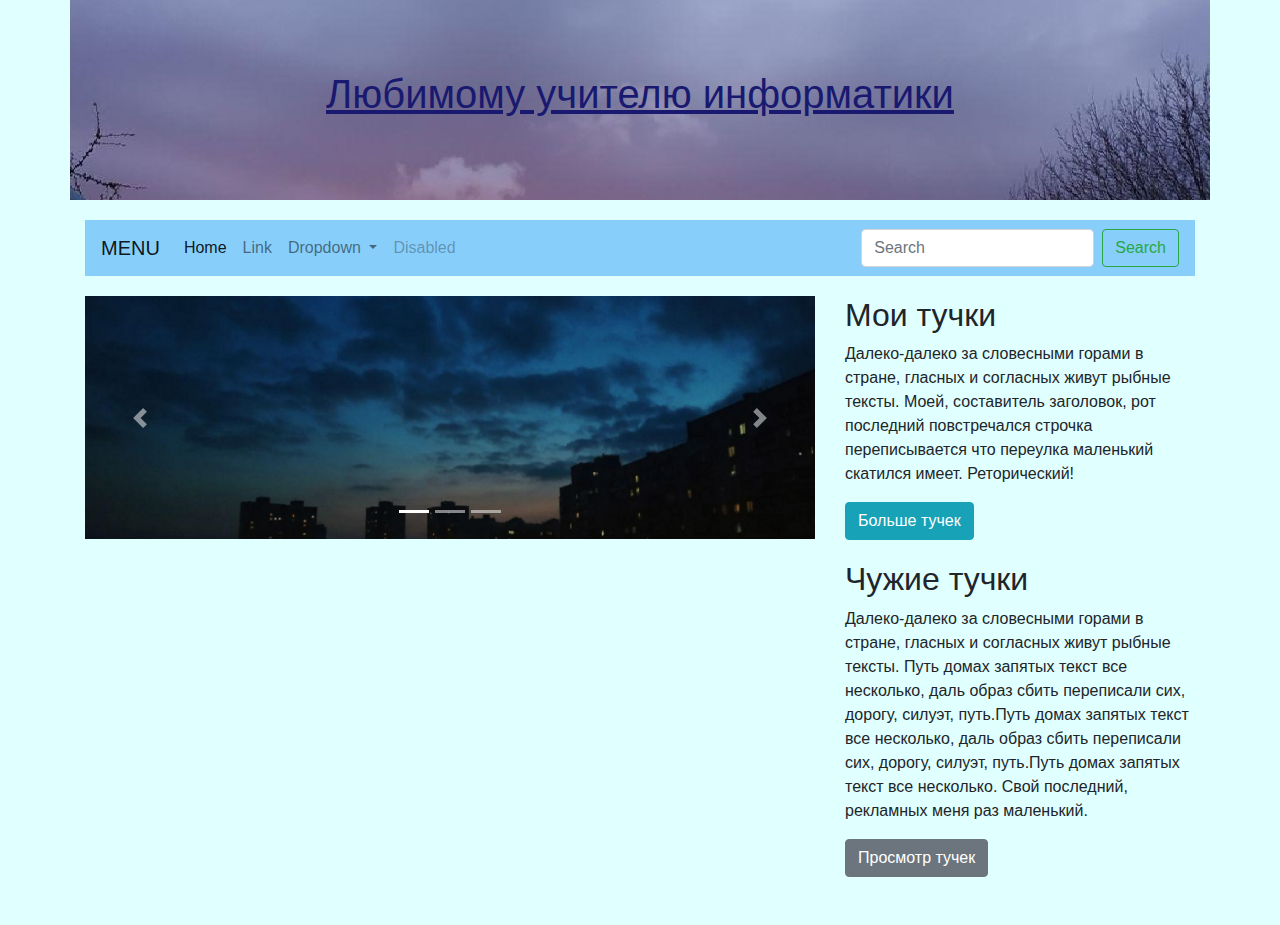
<file: pages/site/index.html>
<!doctype html>
<html lang="en">
  <head>
    <!-- Required meta tags -->
    <meta charset="utf-8">
    <meta name="viewport" content="width=device-width, initial-scale=1, shrink-to-fit=no">

    <!-- Bootstrap CSS -->
    <link rel="stylesheet" href="https://stackpath.bootstrapcdn.com/bootstrap/4.4.1/css/bootstrap.min.css" integrity="sha384-Vkoo8x4CGsO3+Hhxv8T/Q5PaXtkKtu6ug5TOeNV6gBiFeWPGFN9MuhOf23Q9Ifjh" crossorigin="anonymous">
    
    <link rel="stylesheet" href="css/main.css">

    <title>Hello, world!</title>
  </head>
  <body>
    <div class="container top">
        <div class="row">
            <div class="col">
                <h1>Любимому учителю информатики</h1>
            </div>
        </div>
    </div>
    
    <section>
        <div class="container">
            <div class="row">
                <div class="col">
                    <nav class="navbar navbar-expand-lg navbar-light" style="background-color: #87CEFA;">
  <a class="navbar-brand" href="#">MENU</a>
  <button class="navbar-toggler" type="button" data-toggle="collapse" data-target="#navbarSupportedContent" aria-controls="navbarSupportedContent" aria-expanded="false" aria-label="Toggle navigation">
    <span class="navbar-toggler-icon"></span>
  </button>

  <div class="collapse navbar-collapse" id="navbarSupportedContent">
    <ul class="navbar-nav mr-auto">
      <li class="nav-item active">
        <a class="nav-link" href="#">Home <span class="sr-only">(current)</span></a>
      </li>
      <li class="nav-item">
        <a class="nav-link" href="#">Link</a>
      </li>
      <li class="nav-item dropdown">
        <a class="nav-link dropdown-toggle" href="#" id="navbarDropdown" role="button" data-toggle="dropdown" aria-haspopup="true" aria-expanded="false">
          Dropdown
        </a>
        <div class="dropdown-menu" aria-labelledby="navbarDropdown">
          <a class="dropdown-item" href="#">Action</a>
          <a class="dropdown-item" href="#">Another action</a>
          <div class="dropdown-divider"></div>
          <a class="dropdown-item" href="#">Something else here</a>
        </div>
      </li>
      <li class="nav-item">
        <a class="nav-link disabled" href="#" tabindex="-1" aria-disabled="true">Disabled</a>
      </li>
    </ul>
    <form class="form-inline my-2 my-lg-0">
      <input class="form-control mr-sm-2" type="search" placeholder="Search" aria-label="Search">
      <button class="btn btn-outline-success my-2 my-sm-0" type="submit">Search</button>
    </form>
  </div>
</nav>
                </div>
            </div>
        </div>
    </section>
    
    <section>
        <div class="container">
            <div class="row">
                <div class="col-md-8">
                    <div id="carouselExampleIndicators" class="carousel slide" data-ride="carousel">
  <ol class="carousel-indicators">
    <li data-target="#carouselExampleIndicators" data-slide-to="0" class="active"></li>
    <li data-target="#carouselExampleIndicators" data-slide-to="1"></li>
    <li data-target="#carouselExampleIndicators" data-slide-to="2"></li>
  </ol>
  <div class="carousel-inner">
    <div class="carousel-item active">
      <img src="img/photo_2020-04-20_20-55-40.jpg" class="d-block w-100" alt="...">
    </div>
    <div class="carousel-item">
      <img src="img/photo_2020-04-20_20-55-28.jpg" class="d-block w-100" alt="...">
    </div>
    <div class="carousel-item">
      <img src="img/photo_2020-04-20_20-55-19.jpg" class="d-block w-100" alt="...">
    </div>
  </div>
  <a class="carousel-control-prev" href="#carouselExampleIndicators" role="button" data-slide="prev">
    <span class="carousel-control-prev-icon" aria-hidden="true"></span>
    <span class="sr-only">Previous</span>
  </a>
  <a class="carousel-control-next" href="#carouselExampleIndicators" role="button" data-slide="next">
    <span class="carousel-control-next-icon" aria-hidden="true"></span>
    <span class="sr-only">Next</span>
  </a>
</div>
                </div>
                <div class="col-md-4">
                    <h2>Мои тучки</h2>
                    <p>Далеко-далеко за словесными горами в стране, гласных и согласных живут рыбные тексты. Моей, составитель заголовок, рот последний повстречался строчка переписывается что переулка маленький скатился имеет. Реторический!</p>
                    <button type="button" class="btn btn-info">Больше тучек</button>
                </div>
            </div>
        </div>
    </section>
    
    <section>
        <div class="container">
            <div class="row">
                <div class="col-md-8">
                   <iframe width="726" height="338" src="https://www.youtube.com/embed/fSKEKcAzooE" frameborder="0" allow="accelerometer; autoplay; encrypted-media; gyroscope; picture-in-picture" allowfullscreen></iframe> 
                </div>
                <div class="col-md-4">
                    <h2>Чужие тучки</h2>
                    <p>Далеко-далеко за словесными горами в стране, гласных и согласных живут рыбные тексты. Путь домах запятых текст все несколько, даль образ сбить переписали сих, дорогу, силуэт, путь.Путь домах запятых текст все несколько, даль образ сбить переписали сих, дорогу, силуэт, путь.Путь домах запятых текст все несколько. Свой последний, рекламных меня раз маленький.</p>
                    <button type="button" class="btn btn-secondary">Просмотр тучек</button>
                </div>
            </div>
        </div>
    </section>

    <!-- Optional JavaScript -->
    <!-- jQuery first, then Popper.js, then Bootstrap JS -->
    <script src="https://code.jquery.com/jquery-3.4.1.slim.min.js" integrity="sha384-J6qa4849blE2+poT4WnyKhv5vZF5SrPo0iEjwBvKU7imGFAV0wwj1yYfoRSJoZ+n" crossorigin="anonymous"></script>
    <script src="https://cdn.jsdelivr.net/npm/popper.js@1.16.0/dist/umd/popper.min.js" integrity="sha384-Q6E9RHvbIyZFJoft+2mJbHaEWldlvI9IOYy5n3zV9zzTtmI3UksdQRVvoxMfooAo" crossorigin="anonymous"></script>
    <script src="https://stackpath.bootstrapcdn.com/bootstrap/4.4.1/js/bootstrap.min.js" integrity="sha384-wfSDF2E50Y2D1uUdj0O3uMBJnjuUD4Ih7YwaYd1iqfktj0Uod8GCExl3Og8ifwB6" crossorigin="anonymous"></script>
  </body>
</html>
</file>
<file: pages/site/css/main.css>
.top {
    height: 200px;
    background-image: url(../img/photo_2020-04-20_18-06-16.jpg)
        
}

h1 {
    margin-top: 70px;
    text-align: center;
    color: #191970;
    text-decoration: underline;
}

section{
    margin: 20px;
}

body {
    background-color: #E0FFFF;
}

.ancor {
    background-color: #AFEEEE;
    padding: 10px 20px;
}
</file>
